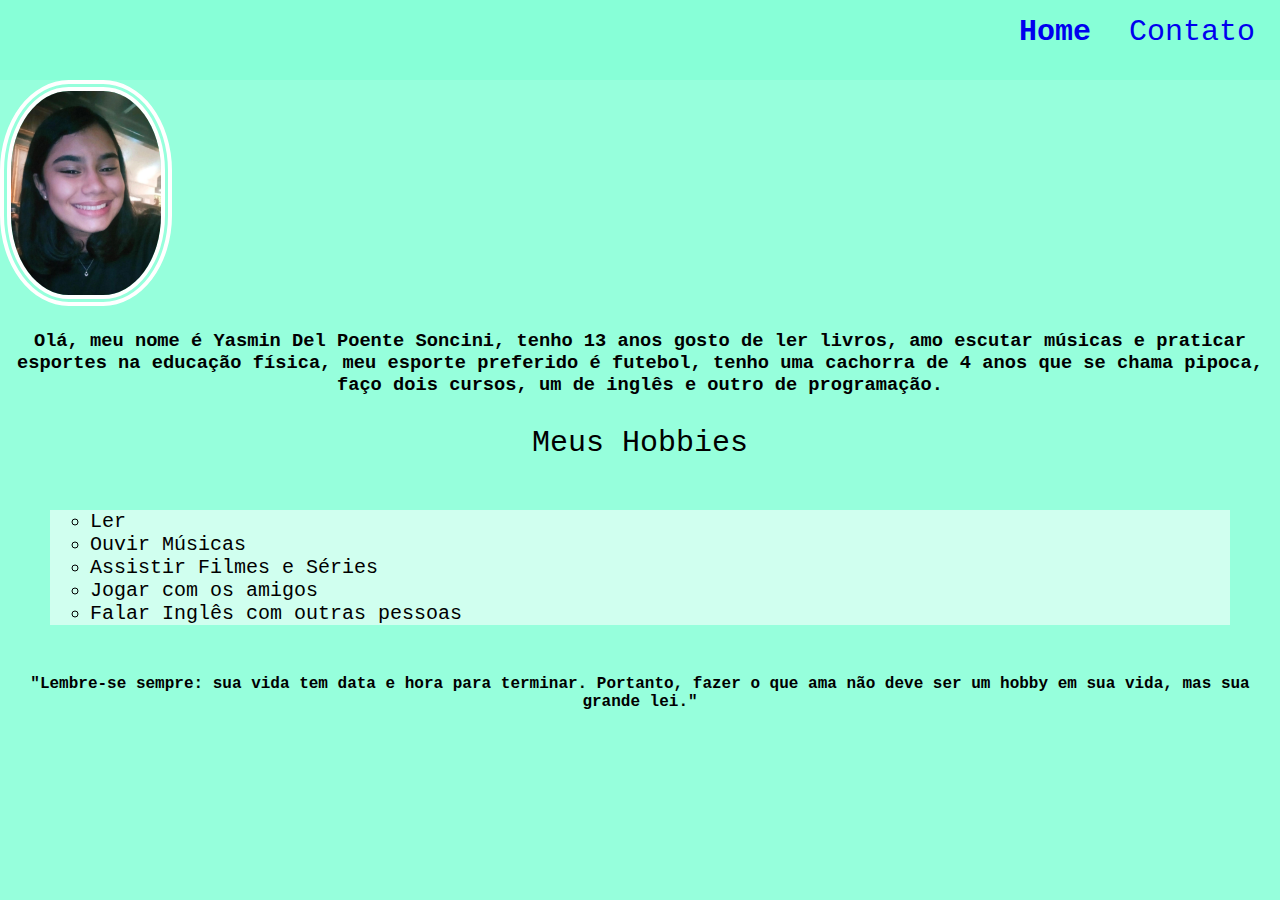
<file: sobre.html>
<!DOCTYPE html>
<html lang="pt-BR">
<head>
    <meta charset="UTF-8">
    <meta http-equiv="X-UA-Compatible" content="IE=edge">
    <meta name="viewport" content="width=device-width, initial-scale=1.0">
    <link rel="stylesheet" href="style.css">
    <title>Document</title>
</head>
<body>
    <!-- colocar imagem e falar sobre mim -->
    <div id="menu">
        <a style="font-weight: bold;" href="index.html">Home</a> <!-- css interno-->
        <a href="https://wa.me/5511992390195" target="_blank">Contato</a>
    </div>
    
    <img class="img2" src="assets/eu2.jpg" alt="">
    <h3 class="h33">Olá, meu nome é Yasmin Del Poente Soncini, tenho 13 anos gosto de ler livros, amo escutar músicas e praticar esportes na educação física, meu esporte preferido é futebol, tenho uma cachorra de 4 anos que se chama pipoca, faço dois cursos, um de inglês e outro de programação.</h3>
    <p>Meus Hobbies</p>
    <div>
        <ul>
        <li>Ler</li>
        <li>Ouvir Músicas</li>
        <li>Assistir Filmes e Séries</li>
        <li>Jogar com os amigos</li>
        <li>Falar Inglês com outras pessoas</li>
        </ul>
    </div>
    <h4>"Lembre-se sempre: sua vida tem data e hora para terminar. Portanto, fazer o que ama não deve ser um hobby em sua vida, mas sua grande lei."</h4>    
</body>
</html>
</file>
<file: style.css>
/* CSS interno */
html{
    padding: 0px;
}
body{
    background-color: rgb(150, 255, 220);
    font-family: 'Courier New', Courier, monospace;
    margin: 0px;
}
#titulo{
    color: white ;
    font-style: italic;
    font-size: 30px;
}
img{
    width: 150px;
}
footer{
    text-align: center;
    font-size: 30px;
    padding: 20px;
    background-color:  rgb(77, 254, 195);
}
footer div{
    color: black;
    display: flex;
    flex-wrap: wrap;
    justify-content: center;
}
footer div div{
    margin: 15px;;
    border-radius: 10px;
    width: 20%;
    text-align: center;
}

#header{
    text-align: center;
    background-color: rgb(114, 255, 255);
}
#menu{
    text-align: right;
    height: 50px;
    background-color: rgb(135, 255, 215);
    font-size: 30px;
    padding: 15px;
}
#menu a{
    text-decoration: none;
    padding: 10px;
}
#menu a:visited{
    color:rgb(34, 139, 104);
}
#menu a:hover{
    color:rgb(0, 107, 98)
}
.perfil{
    border-radius: 50%;
    border: 11px double white;
    opacity: 80%;
}
.perfil:hover{
    opacity: 100%;
    cursor: pointer;
}
.projects{
    display: flex;
    flex-wrap: wrap;
    justify-content: space-evenly;
    margin-bottom: 50px;
}
.projects div{
    background-color: rgb(105, 255, 205);
    border-radius: 10px;
    width: 20%;
    text-align: center;
    /* padding  */
    padding: 10px;
}
.social{
    width: 40px;
}
.social:hover{
    width: 50px;
}
ul{
    background-color: rgba(255, 255, 255, 0.553);    
    list-style: circle;
    margin: 50px;
}
li{
    color: black;
    font-size: 20px;
}
p{
    font-size: 30px;
    text-align: center;
}
h4{
    text-align: center;
}
.img2{
    border-radius: 40%;
    border: 11px double white;
    text-align: center;
    background: center;
}
.h33{
    text-align: center;
}
</file>
